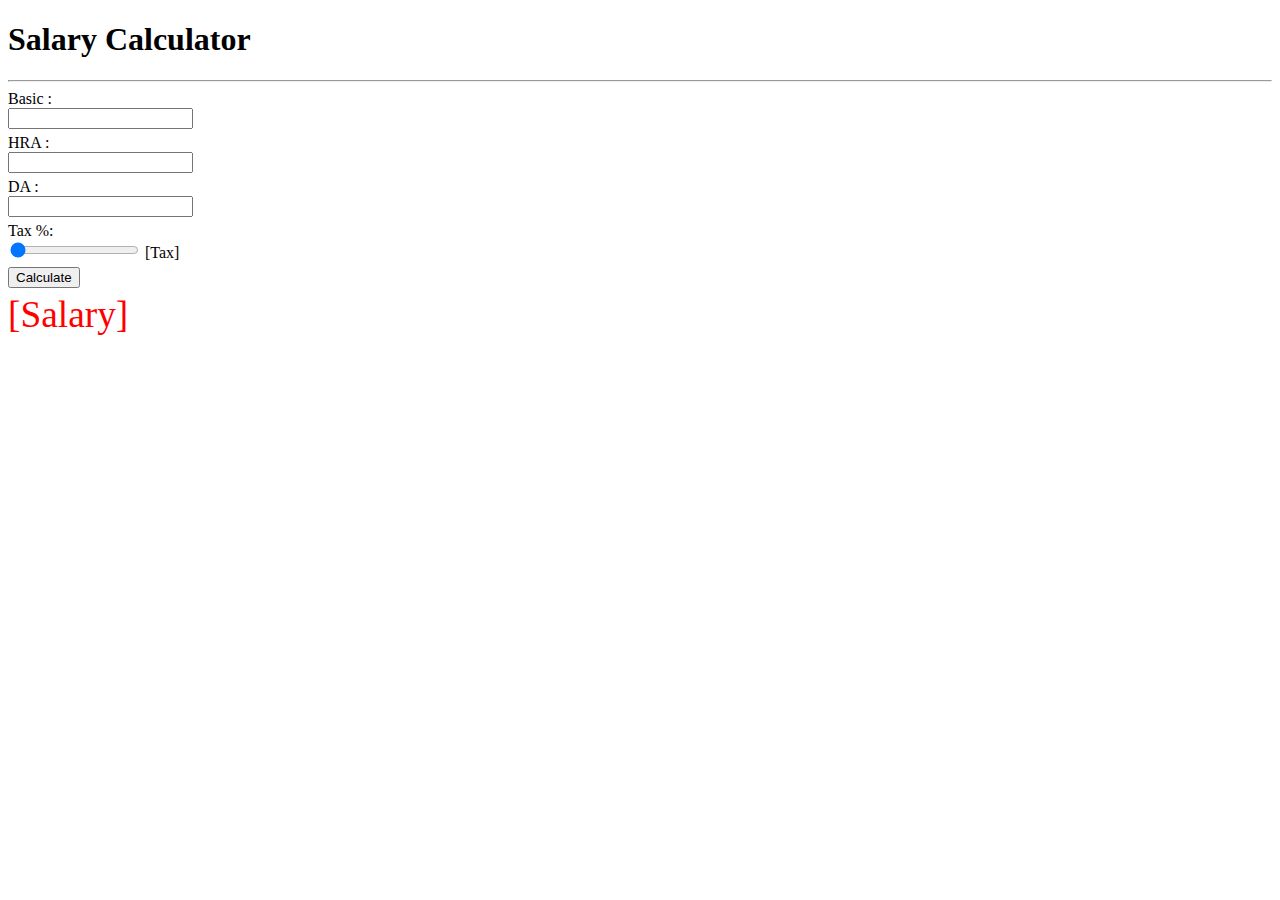
<file: Day-01/01-ModelView/index.html>
<!DOCTYPE html>
<html lang="en">
<head>
    <meta charset="UTF-8">
    <title>Salary Calculator</title>
    <style>
        .field{
            margin-bottom: 5px;
        }
        label{
            display: block;
        }
        #divResult{
            color : red;
            font-size: 28pt;
        }
    </style>
    <script src="jquery-1.11.3.js"></script>
    <script>
    Object.prototype.toInt = function(){
        return parseInt(this,10);
    };
        
    //Model
    function SalaryCalculator(){
        //this.basic = 0;
        var data = {
            basic : 0,
            hra : 0,
            da : 0,
            tax : 0,
            salary : 0
        };
        this.get = function(attrName){
            return data[attrName];
        };
        this.set = function(attrName, value){
            data[attrName] = value;
            //trigger change notification for /attrName/
            listenerFns[attrName].forEach(function(listenerFn){
                listenerFn();
            });
        };

        var listenerFns = {
            basic : [],
            hra : [],
            da : [],
            tax : [],
            salary : []
        };

        this.addChangeListener = function(attrName, listenerFn){
            listenerFns[attrName].push( listenerFn);
        }


    }
    SalaryCalculator.prototype.calculate = function(){
        var gross = this.get('basic') + this.get('hra') + this.get('da');
        var net = gross * ((100-this.get('tax'))/100);
        this.set('salary',net);

    }

    //View
    $(function(){
        window.calculator = new SalaryCalculator();

        calculator.addChangeListener('salary', function(){
            $("#divResult").html(calculator.get('salary'));
        });
        calculator.addChangeListener('basic', function(){
            $("#txtBasic").val(calculator.get('basic'));
        });
        calculator.addChangeListener('hra', function(){
            $("#txtHra").val(calculator.get('hra'));
        });
        calculator.addChangeListener('da', function(){
            $("#txtDa").val(calculator.get('da'));
        });
        calculator.addChangeListener('tax', function(){
            $("#rangeTax").val(calculator.get('tax'));
            $("#spanTax").html(calculator.get('tax'));
        });

        $("#txtBasic").change(function(){
            calculator.set('basic', $("#txtBasic").val().toInt());
        });
        $("#txtHra").change(function(){
            calculator.set('hra', $("#txtHra").val().toInt());
        });
        $("#txtDa").change(function(){
            calculator.set('da',$("#txtDa").val().toInt());
        });
        $("#rangeTax").change(function(){
            calculator.set('tax', $("#rangeTax").val().toInt());
        });

        $("#btnCalculate").click(function(){
            calculator.calculate();
        });
        



    });
    </script>
</head>
<body>
    <h1>Salary Calculator</h1>
    <hr>
    <div class="content">
        <div class="field"><label for="">Basic :</label><input type="text" name="" id="txtBasic"></div>
        <div class="field"><label for="">HRA :</label><input type="text" name="" id="txtHra"></div>
        <div class="field"><label for="">DA :</label><input type="text" name="" id="txtDa"></div>
        <div class="field">
            <label for="">Tax %:</label>
            <input type="range" name="" id="rangeTax" min="0" max="30" value="0">
            <span id="spanTax">[Tax]</span>
        </div>
        <div class="field"><input type="button" value="Calculate" id="btnCalculate"></div>
        <div class="field">
            <div id="divResult">[Salary]</div>
        </div>
    </div>
</body>
</html>
</file>
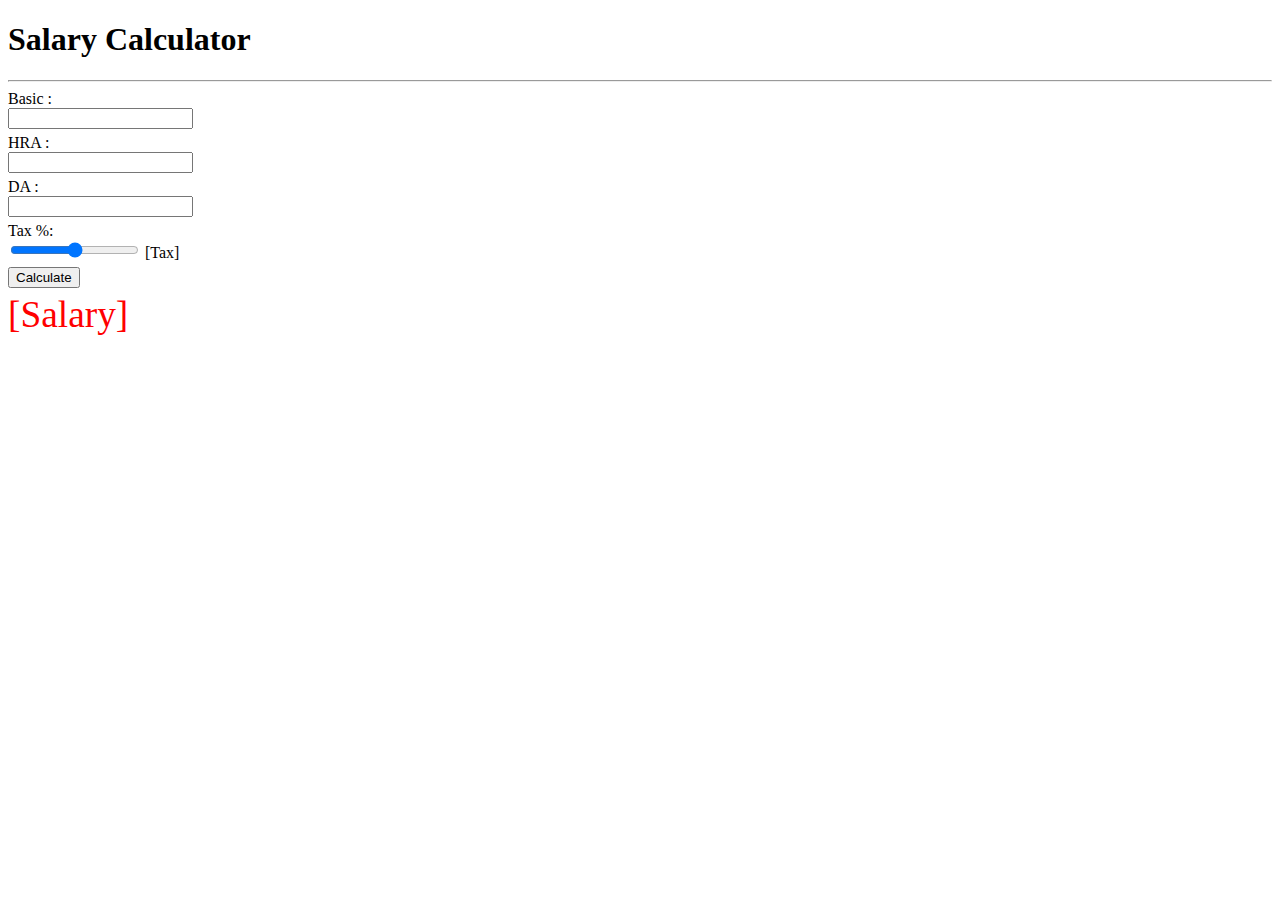
<file: Day-01/02-ModelViewScope/index.html>
<!DOCTYPE html>
<html lang="en">
<head>
    <meta charset="UTF-8">
    <title>Salary Calculator</title>
    <style>
        .field{
            margin-bottom: 5px;
        }
        label{
            display: block;
        }
        #divResult{
            color : red;
            font-size: 28pt;
        }
    </style>
    <script src="jquery-1.11.3.js"></script>
    <script src="angular.js"></script>
    <script>
    Object.prototype.toInt = function(){
        return parseInt(this,10);
    };

    //Model
    function SalaryCalculator(){
        this.basic = 0;
        this.hra = 0;
        this.da = 0;
        this.tax = 0;
        this.salary = 0;


    }
    SalaryCalculator.prototype.calculate = function(){
        var gross = this.basic.toInt() + this.hra.toInt() + this.da.toInt();
        var net = gross * ((100-this.tax.toInt())/100);
        this.salary = net;
    }

    //View
    /*$("#txtHra").change(function(){
            var self = this;
            scope.$apply(function(){
                scope.calculator.hra = self.value;
            });
        });
        scope.$watch("calculator.hra", function(newValue, oldValue){
            $("#txtHra").val(newValue);
        });

        $("#txtDa").change(function(){
            var self = this;
            scope.$apply(function(){
                scope.calculator.da = self.value;
            });
        });
        scope.$watch("calculator.da", function(newValue, oldValue){
            $("#txtDa").val(newValue);
        });

        $("#rangeTax").change(function(){
            var self = this;
            scope.$apply(function(){
                scope.calculator.tax = self.value;
            });
        });

        scope.$watch("calculator.tax", function(newValue, oldValue){
            $("#rangeTax").val(newValue);
        });

        scope.$watch("calculator.tax", function(newValue, oldValue){
            $("#spanTax").html(newValue);
        });
        scope.$watch("calculator.salary", function(newValue, oldValue){
            $("#divResult").html(newValue);
        });

        */
    $(function(){
        angular.bootstrap(document.body,[]);
        window.scope = angular.element(document.body).scope();

        /*$("*[app-init]").each(function(index, element){
            var $element = $(element),
                expr = $element.attr("app-init");
            scope.$apply(function(){
                scope.$eval(expr);
            });
        });*/

        scope.calculator = new SalaryCalculator();

        $("*[app-model]").each(function(index, element){
            var $element = $(element);
            var model = $element.attr("app-model");
            $element.change(function(){
                var self = this;
                scope.$apply(function(){
                    var expr = model + ' = ' + self.value;
                    scope.$eval(expr);
                });
            });
            scope.$watch(model, function(newValue, oldValue){
                $element.val(newValue);
            });
        });



        $("[app-bind]").each(function(index,element){
            var $element = $(element);
            var expr = $element.attr("app-bind");
            scope.$watch(expr, function(newValue, oldValue){
                $element.html(newValue);
            });
        })

        $("*[app-click]").each(function(index, element){
            var $element = $(element),
                expr = $element.attr("app-click");
            $element.click(function(){
                scope.$apply(function(){
                    scope.$eval(expr);
                });
            });
        })




    });
    </script>
</head>
<body>
    <h1>Salary Calculator</h1>
    <hr>
    <div class="content">
        <div class="field">
            <label for="">Basic :</label>
            <input type="text" name="" id="txtBasic" app-model="calculator.basic">
        </div>
        <div class="field">
            <label for="">HRA :</label>
            <input type="text" name="" id="txtHra" app-model="calculator.hra">
        </div>
        <div class="field">
            <label for="">DA :</label>
            <input type="text" name="" id="txtDa" app-model="calculator.da">
        </div>
        <div class="field">
            <label for="">Tax %:</label>
            <input type="range" name="" id="rangeTax" min="0" max="30" app-model="calculator.tax">
            <span id="spanTax" app-bind="calculator.tax">[Tax]</span>
        </div>
        <div class="field">
            <input type="button" value="Calculate" id="btnCalculate" app-click="calculator.calculate()">
        </div>
        <div class="field">
            <div id="divResult" app-bind="calculator.salary">[Salary]</div>
        </div>
    </div>
</body>
</html>
</file>
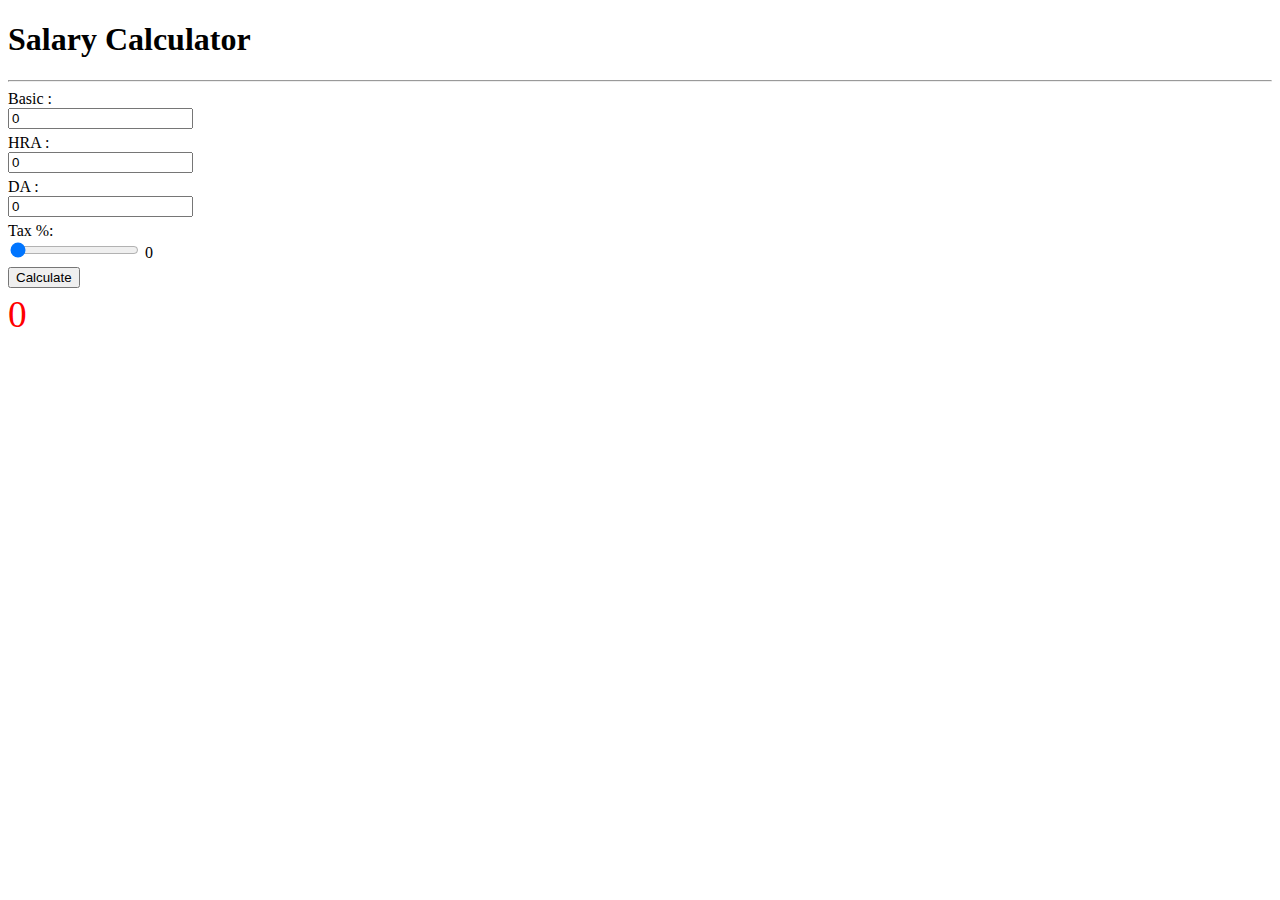
<file: Day-01/03-ModelViewScopeAngular/index.html>
<!DOCTYPE html>
<html lang="en">
<head>
    <meta charset="UTF-8">
    <title>Salary Calculator</title>
    <style>
        .field{
            margin-bottom: 5px;
        }
        label{
            display: block;
        }
        #divResult{
            color : red;
            font-size: 28pt;
        }
    </style>
    <script src="jquery-1.11.3.js"></script>
    <script src="angular.js"></script>
    <script>
    Object.prototype.toInt = function(){
        return parseInt(this,10);
    };

    //Model
    function SalaryCalculator(){
        this.basic = 0;
        this.hra = 0;
        this.da = 0;
        this.tax = 0;
        this.salary = 0;


    }
    SalaryCalculator.prototype.calculate = function(){
        var gross = this.basic.toInt() + this.hra.toInt() + this.da.toInt();
        var net = gross * ((100-this.tax.toInt())/100);
        this.salary = net;
    }


   /* $(function(){
        angular.bootstrap(document.body,[]);
        window.scope = angular.element(document.body).scope();

        scope.calculator = new SalaryCalculator();
    });*/
    angular
        .module("firstApp",[])
        .run(function($rootScope){
            $rootScope.calculator = new SalaryCalculator();
        });
    </script>
</head>
<body ng-app="firstApp">
    <h1>Salary Calculator</h1>
    <hr>
    <div class="content">
        <div class="field">
            <label for="">Basic :</label>
            <input type="text" name="" id="txtBasic" ng-model="calculator.basic">
        </div>
        <div class="field">
            <label for="">HRA :</label>
            <input type="text" name="" id="txtHra" ng-model="calculator.hra">
        </div>
        <div class="field">
            <label for="">DA :</label>
            <input type="text" name="" id="txtDa" ng-model="calculator.da">
        </div>
        <div class="field">
            <label for="">Tax %:</label>
            <input type="range" name="" id="rangeTax" min="0" max="30" ng-model="calculator.tax">
            <span id="spanTax" ng-bind="calculator.tax">[Tax]</span>
        </div>
        <div class="field">
            <input type="button" value="Calculate" id="btnCalculate" ng-click="calculator.calculate()">
        </div>
        <div class="field">
            <div id="divResult" ng-bind="calculator.salary">[Salary]</div>
        </div>
    </div>
</body>
</html>
</file>
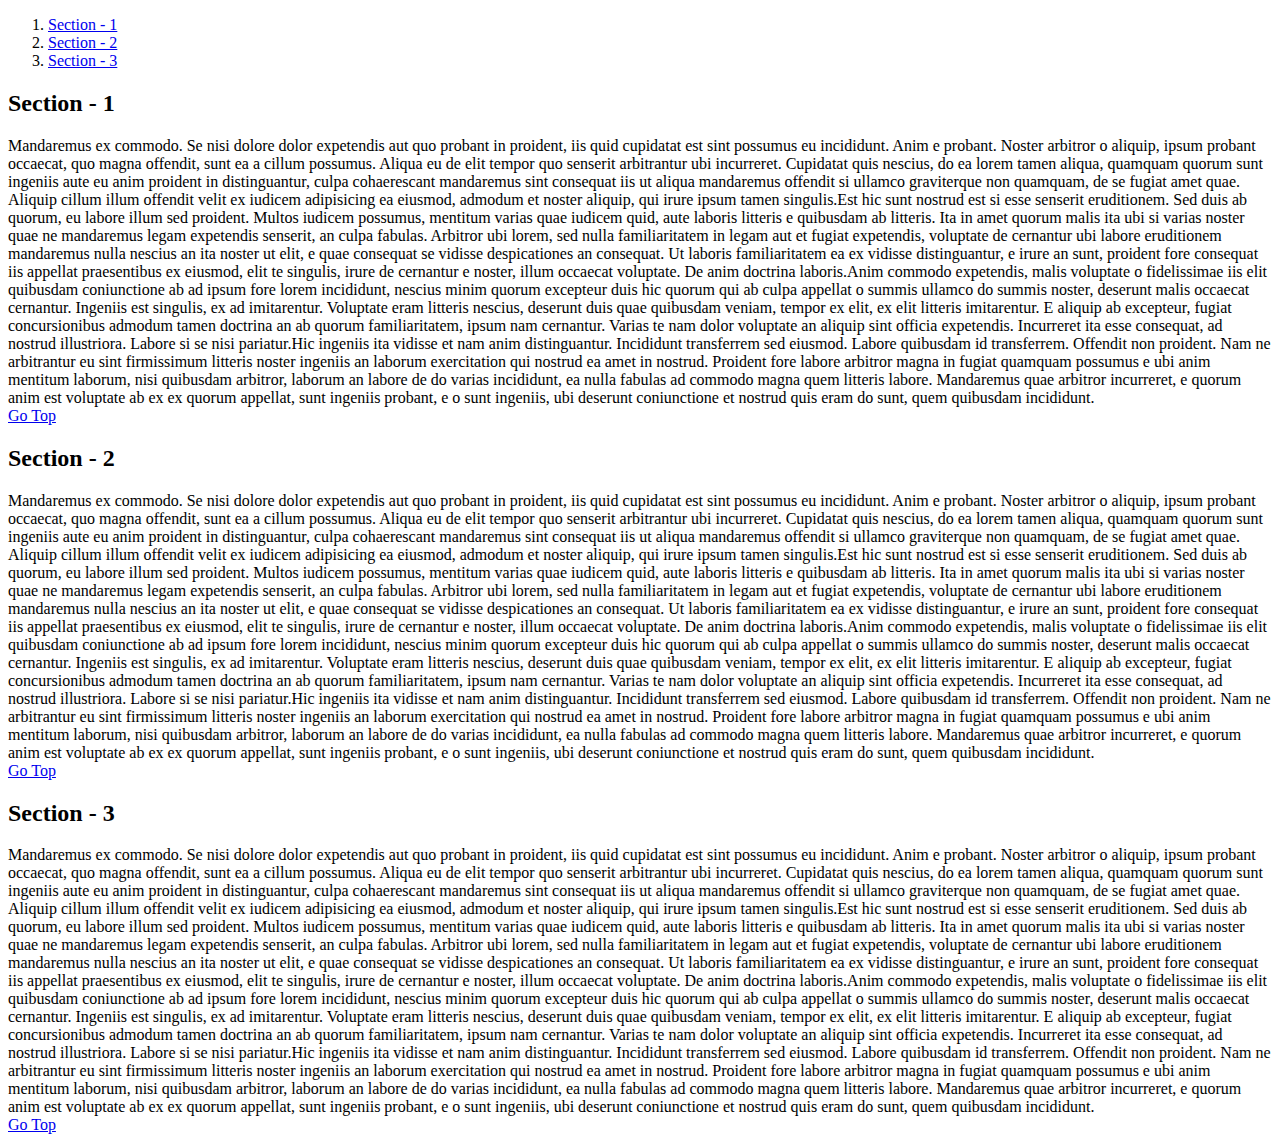
<file: Day-03/07-UrlsDemo/index.html>
<!DOCTYPE html>
<html lang="en">
<head>
    <meta charset="UTF-8">
    <title></title>
</head>
<body>
    <ol id="top">
        <li><a href="#section-1">Section - 1</a></li>
        <li><a href="#section-2">Section - 2</a></li>
        <li><a href="#section-3">Section - 3</a></li>
    </ol>
    <div id="section-1">
        <h2>Section - 1</h2>
        <div>Mandaremus ex commodo. Se nisi dolore dolor expetendis aut quo probant in
proident, iis quid cupidatat est sint possumus eu incididunt. Anim e probant.
Noster arbitror o aliquip, ipsum probant occaecat, quo magna offendit, sunt ea a
cillum possumus. Aliqua eu de elit tempor quo senserit arbitrantur ubi
incurreret. Cupidatat quis nescius, do ea lorem tamen aliqua, quamquam quorum
sunt ingeniis aute eu anim proident in distinguantur, culpa cohaerescant
mandaremus sint consequat iis ut aliqua mandaremus offendit si ullamco
graviterque non quamquam, de se fugiat amet quae. Aliquip cillum illum offendit
velit ex iudicem adipisicing ea eiusmod, admodum et noster aliquip, qui irure
ipsum tamen singulis.Est hic sunt nostrud est si esse senserit eruditionem. Sed duis ab quorum, eu
labore illum sed proident. Multos iudicem possumus, mentitum varias quae iudicem
quid, aute laboris litteris e quibusdam ab litteris. Ita in amet quorum malis
ita ubi si varias noster quae ne mandaremus legam expetendis senserit, an culpa
fabulas. Arbitror ubi lorem, sed nulla familiaritatem in legam aut et fugiat
expetendis, voluptate de cernantur ubi labore eruditionem mandaremus nulla
nescius an ita noster ut elit, e quae consequat se vidisse despicationes an
consequat. Ut laboris familiaritatem ea ex vidisse distinguantur, e irure an
sunt, proident fore consequat iis appellat praesentibus ex eiusmod, elit te
singulis, irure de cernantur e noster, illum occaecat voluptate. De anim
doctrina laboris.Anim commodo expetendis, malis voluptate o fidelissimae iis elit quibusdam
coniunctione ab ad ipsum fore lorem incididunt, nescius minim quorum excepteur
duis hic quorum qui ab culpa appellat o summis ullamco do summis noster,
deserunt malis occaecat cernantur. Ingeniis est singulis, ex ad imitarentur.
Voluptate eram litteris nescius, deserunt duis quae quibusdam veniam, tempor ex
elit, ex elit litteris imitarentur. E aliquip ab excepteur, fugiat
concursionibus admodum tamen doctrina an ab quorum familiaritatem, ipsum nam
cernantur. Varias te nam dolor voluptate an aliquip sint officia expetendis.
Incurreret ita esse consequat, ad nostrud illustriora. Labore si se nisi
pariatur.Hic ingeniis ita vidisse et nam anim distinguantur. Incididunt transferrem sed
eiusmod. Labore quibusdam id transferrem. Offendit non proident. Nam ne
arbitrantur eu sint firmissimum litteris noster ingeniis an laborum exercitation
qui nostrud ea amet in nostrud. Proident fore labore arbitror magna in fugiat
quamquam possumus e ubi anim mentitum laborum, nisi quibusdam arbitror, laborum
an labore de do varias incididunt, ea nulla fabulas ad commodo magna quem
litteris labore. Mandaremus quae arbitror incurreret, e quorum anim est
voluptate ab ex ex quorum appellat, sunt ingeniis probant, e o sunt ingeniis,
ubi deserunt coniunctione et nostrud quis eram do sunt, quem quibusdam
incididunt.</div>
        <a href="#top">Go Top</a>
    </div>
    <div id="section-2">
        <h2>Section - 2</h2>
        <div>Mandaremus ex commodo. Se nisi dolore dolor expetendis aut quo probant in
proident, iis quid cupidatat est sint possumus eu incididunt. Anim e probant.
Noster arbitror o aliquip, ipsum probant occaecat, quo magna offendit, sunt ea a
cillum possumus. Aliqua eu de elit tempor quo senserit arbitrantur ubi
incurreret. Cupidatat quis nescius, do ea lorem tamen aliqua, quamquam quorum
sunt ingeniis aute eu anim proident in distinguantur, culpa cohaerescant
mandaremus sint consequat iis ut aliqua mandaremus offendit si ullamco
graviterque non quamquam, de se fugiat amet quae. Aliquip cillum illum offendit
velit ex iudicem adipisicing ea eiusmod, admodum et noster aliquip, qui irure
ipsum tamen singulis.Est hic sunt nostrud est si esse senserit eruditionem. Sed duis ab quorum, eu
labore illum sed proident. Multos iudicem possumus, mentitum varias quae iudicem
quid, aute laboris litteris e quibusdam ab litteris. Ita in amet quorum malis
ita ubi si varias noster quae ne mandaremus legam expetendis senserit, an culpa
fabulas. Arbitror ubi lorem, sed nulla familiaritatem in legam aut et fugiat
expetendis, voluptate de cernantur ubi labore eruditionem mandaremus nulla
nescius an ita noster ut elit, e quae consequat se vidisse despicationes an
consequat. Ut laboris familiaritatem ea ex vidisse distinguantur, e irure an
sunt, proident fore consequat iis appellat praesentibus ex eiusmod, elit te
singulis, irure de cernantur e noster, illum occaecat voluptate. De anim
doctrina laboris.Anim commodo expetendis, malis voluptate o fidelissimae iis elit quibusdam
coniunctione ab ad ipsum fore lorem incididunt, nescius minim quorum excepteur
duis hic quorum qui ab culpa appellat o summis ullamco do summis noster,
deserunt malis occaecat cernantur. Ingeniis est singulis, ex ad imitarentur.
Voluptate eram litteris nescius, deserunt duis quae quibusdam veniam, tempor ex
elit, ex elit litteris imitarentur. E aliquip ab excepteur, fugiat
concursionibus admodum tamen doctrina an ab quorum familiaritatem, ipsum nam
cernantur. Varias te nam dolor voluptate an aliquip sint officia expetendis.
Incurreret ita esse consequat, ad nostrud illustriora. Labore si se nisi
pariatur.Hic ingeniis ita vidisse et nam anim distinguantur. Incididunt transferrem sed
eiusmod. Labore quibusdam id transferrem. Offendit non proident. Nam ne
arbitrantur eu sint firmissimum litteris noster ingeniis an laborum exercitation
qui nostrud ea amet in nostrud. Proident fore labore arbitror magna in fugiat
quamquam possumus e ubi anim mentitum laborum, nisi quibusdam arbitror, laborum
an labore de do varias incididunt, ea nulla fabulas ad commodo magna quem
litteris labore. Mandaremus quae arbitror incurreret, e quorum anim est
voluptate ab ex ex quorum appellat, sunt ingeniis probant, e o sunt ingeniis,
ubi deserunt coniunctione et nostrud quis eram do sunt, quem quibusdam
incididunt.</div>
        <a href="#top">Go Top</a>
    </div>
    <div id="section-3">
        <h2>Section - 3</h2>
        <div>Mandaremus ex commodo. Se nisi dolore dolor expetendis aut quo probant in
proident, iis quid cupidatat est sint possumus eu incididunt. Anim e probant.
Noster arbitror o aliquip, ipsum probant occaecat, quo magna offendit, sunt ea a
cillum possumus. Aliqua eu de elit tempor quo senserit arbitrantur ubi
incurreret. Cupidatat quis nescius, do ea lorem tamen aliqua, quamquam quorum
sunt ingeniis aute eu anim proident in distinguantur, culpa cohaerescant
mandaremus sint consequat iis ut aliqua mandaremus offendit si ullamco
graviterque non quamquam, de se fugiat amet quae. Aliquip cillum illum offendit
velit ex iudicem adipisicing ea eiusmod, admodum et noster aliquip, qui irure
ipsum tamen singulis.Est hic sunt nostrud est si esse senserit eruditionem. Sed duis ab quorum, eu
labore illum sed proident. Multos iudicem possumus, mentitum varias quae iudicem
quid, aute laboris litteris e quibusdam ab litteris. Ita in amet quorum malis
ita ubi si varias noster quae ne mandaremus legam expetendis senserit, an culpa
fabulas. Arbitror ubi lorem, sed nulla familiaritatem in legam aut et fugiat
expetendis, voluptate de cernantur ubi labore eruditionem mandaremus nulla
nescius an ita noster ut elit, e quae consequat se vidisse despicationes an
consequat. Ut laboris familiaritatem ea ex vidisse distinguantur, e irure an
sunt, proident fore consequat iis appellat praesentibus ex eiusmod, elit te
singulis, irure de cernantur e noster, illum occaecat voluptate. De anim
doctrina laboris.Anim commodo expetendis, malis voluptate o fidelissimae iis elit quibusdam
coniunctione ab ad ipsum fore lorem incididunt, nescius minim quorum excepteur
duis hic quorum qui ab culpa appellat o summis ullamco do summis noster,
deserunt malis occaecat cernantur. Ingeniis est singulis, ex ad imitarentur.
Voluptate eram litteris nescius, deserunt duis quae quibusdam veniam, tempor ex
elit, ex elit litteris imitarentur. E aliquip ab excepteur, fugiat
concursionibus admodum tamen doctrina an ab quorum familiaritatem, ipsum nam
cernantur. Varias te nam dolor voluptate an aliquip sint officia expetendis.
Incurreret ita esse consequat, ad nostrud illustriora. Labore si se nisi
pariatur.Hic ingeniis ita vidisse et nam anim distinguantur. Incididunt transferrem sed
eiusmod. Labore quibusdam id transferrem. Offendit non proident. Nam ne
arbitrantur eu sint firmissimum litteris noster ingeniis an laborum exercitation
qui nostrud ea amet in nostrud. Proident fore labore arbitror magna in fugiat
quamquam possumus e ubi anim mentitum laborum, nisi quibusdam arbitror, laborum
an labore de do varias incididunt, ea nulla fabulas ad commodo magna quem
litteris labore. Mandaremus quae arbitror incurreret, e quorum anim est
voluptate ab ex ex quorum appellat, sunt ingeniis probant, e o sunt ingeniis,
ubi deserunt coniunctione et nostrud quis eram do sunt, quem quibusdam
incididunt.</div>
        <a href="#top">Go Top</a>
    </div>
</body>
</html>
</file>
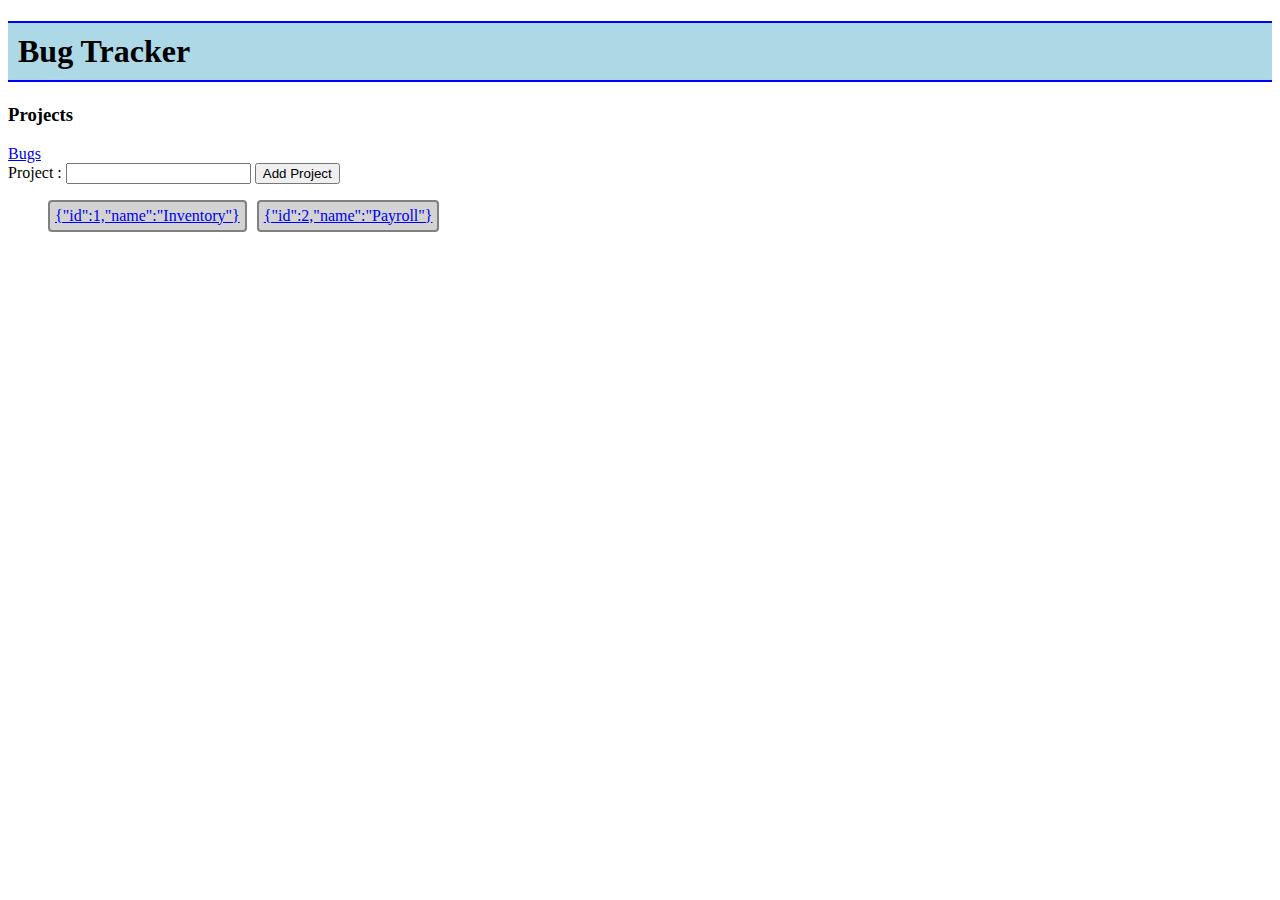
<file: Day-03/08-BugTracker-Routing/index.html>
<!DOCTYPE html>
<html lang="en">
<head>
    <meta charset="UTF-8">
    <title>Bug Tracker</title>
    <link rel="stylesheet" href="style.css">
    <!--
    Use cases
    =========
    1. List the bugs - done
    2. Add a new bug - done
    3. Toggle the 'closed' status of a bug (use ng-class) - done
    4. Remove Closed bugs - done
    5. Display stats -  done
    6. Search for the bugs - done
    7. Sort the bugs - done
    8. Display the "createdAt" - done
    9. Persist the bugs in the storage
    10. Make the storage option (localStorage or sessionStorage) configurable
    11. Persist the bugs in the server
    12. Enable routing
    13. Add 'project' support

    localStorage
    ============
    window.localStorage
        - key/value store
        - key and value should be strings

        - setItem(key, value)
        - getItem(key) // -> value
        - removeItem(key)
        - key(index) // -> key
        - clear()
        - length

    -->
    <script src="angular.js"></script>
    <script src="angular-route.js"></script>
    <script src="moment.js"></script>

    <script src="utils.js"></script>
    <script>


       /* angular.element(document).ready(function(){
            var injector = angular.injector(["bugTrackerApp"]);
            injector.invoke(function($rootScope, $compile, $document){
                $compile($document)($rootScope);
                $rootScope.$digest();
            });
        });*/

        angular.module("bugTrackerApp", ["utils", "ngRoute"]);

        angular.module("bugTrackerApp")
            .config(function($routeProvider){

            $routeProvider
                .when("/projects", {
                    templateUrl : "templates/projectsTemplate.html"
                })
                .when("/bugs", {
                    templateUrl : "templates/bugsTemplate.html"
                })
                .when("/bugs/:projectId", {
                    templateUrl : "templates/bugsTemplate.html"
                })
                .otherwise({
                    redirectTo : "/projects"
                });
        });

        angular.module("bugTrackerApp").config(function(bugStoreProvider){
            bugStoreProvider.setStorage("local");
        });

        angular.module("bugTrackerApp").run(function(bugStore){
           console.log("app through the run");
           console.log("bugStore in run", bugStore);
        });

        angular.module("bugTrackerApp").factory("Bug", function getBug(){
            function Bug(defaults){
                defaults = defaults || {};
                this.id = defaults.id || Date.now().toString();
                this.projectId = defaults.projectId || 0;
                this.name = defaults.name || '';
                this.isClosed = defaults.isClosed || false;
                this.createdAt = defaults.createdAt || new Date();
            }
            Bug.prototype.toggle = function(){
                this.isClosed = !this.isClosed;
            }
            return Bug;
        });

       /* angular.module("bugTrackerApp").value("Bug", (function getBug(){
            function Bug(defaults){
                defaults = defaults || {};
                this.name = defaults.name || '';
                this.isClosed = defaults.isClosed || false;
            }
            Bug.prototype.toggle = function(){
                this.isClosed = !this.isClosed;
            }
            return Bug;
        })());*/

        /*bugStore as 'Factory'*/
        /*angular.module("bugTrackerApp").factory("bugStore", function(Bug, $window){
            var storage = $window.localStorage;
            return {
                getAll : function(){
                    var result = [];
                    for(var i=0; i<storage.length; i++){
                        var key = storage.key(i);
                        var bugDataAsString = storage.getItem(key);
                        var bugData = angular.fromJson(bugDataAsString);
                        var bug = new Bug(bugData);
                        result.push(bug);
                    }
                    return result;
                },
                save : function(bug){
                    storage.setItem(bug.id, angular.toJson(bug));
                },
                remove : function(bug){
                    store.removeItem(bug.id);
                }
            }
        });*/


        /* bugStore as a 'Provider' that allows the user of the api to configure the bugStore to use either 'localStorage' or 'sessionStorage'*/

        angular.module("bugTrackerApp").provider("bugStore", function(){
            var _storageOption = "localStorage";
            return {
                setStorage : function(option){
                    if (option === "local"){
                        _storageOption = "localStorage";
                    } else {
                        _storageOption = "sessionStorage";
                    }
                },
                $get : function(Bug, $window){
                        console.log("inner factory triggered");
                        var storage = $window[_storageOption];
                        return {
                            getAll : function(){
                                var result = [];
                                for(var i=0; i<storage.length; i++){
                                    var key = storage.key(i);
                                    var bugDataAsString = storage.getItem(key);
                                    var bugData = angular.fromJson(bugDataAsString);
                                    var bug = new Bug(bugData);
                                    result.push(bug);
                                }
                                return result;
                            },
                            save : function(bug){
                                storage.setItem(bug.id, angular.toJson(bug));
                            },
                            remove : function(bug){
                                store.removeItem(bug.id);
                            }
                        }
                    }
            }
        });
        angular.module("bugTrackerApp")
            .controller("bugsController",
                        function($scope, Bug, bugStore, projectsStore, $rootScope, $routeParams){
            if ($routeParams.projectId){
                $scope.setSelectedProject(parseInt($routeParams.projectId));
            }
            $scope.bugs = bugStore.getAll();
            $scope.projects = projectsStore.getAll();
            $rootScope.$on("newProject", function(){
                $scope.projects = projectsStore.getAll();
            });
            $scope.newBug = ''
            $scope.addNew = function(){
                console.log("$scope.project =", $scope.project);
                var newBug = new Bug({
                    name : $scope.newBug,
                    projectId : $scope.project.id
                });
                bugStore.save(newBug);
                $scope.bugs.push(newBug);
                $scope.newBug = '';
            };
            $scope.toggle = function(bug){
                bug.toggle();
                bugStore.save(bug);
            };

            $scope.removeClosed = function(){
                for(var i=$scope.bugs.length -1; i>=0; i--){
                    if ($scope.bugs[i].isClosed){
                        bugStore.remove($scope.bugs[i]);
                        $scope.bugs.splice(i,1);
                    }
                }
            };

        });
        /*angular.module("bugTrackerApp").filter("closedCount", function(){
            return function(data){
                var result = 0;
                for(var i=0; i<data.length; i++)
                    if (data[i].isClosed)
                        ++result;
                return result;
            }
        })*/
        angular.module("bugTrackerApp")
            .filter("closedCount", function($filter){
            return function(data){
                var builtInFilter = $filter('filter');
                return builtInFilter(data, {isClosed : true}).length;
                //return data;
            }
        });

        angular.module("bugTrackerApp")
            .service("projectsStore", function($rootScope){

            var projectsList = [
                {id : 1, name : "Inventory"},
                {id : 2, name : "Payroll"},
            ];
            this.addNew = function(projectName){
                var newProjectId = projectsList.reduce(function(result, project){
                    return result > project.id ? result : project.id;
                },0) + 1;

                var newProject = {
                    id : newProjectId,
                    name : projectName
                };
                projectsList.push(newProject);
                $rootScope.$broadcast("newProject");
                return newProject;
            };

            this.getAll = function(){
                return projectsList.slice(0);
            }
        });
        angular.module("bugTrackerApp")
            .controller("projectsController", function($scope, projectsStore){
            $scope.projects = projectsStore.getAll();

            $scope.addNewProject = function(projectName){
                var newProject = projectsStore.addNew(projectName);
                $scope.projects.push(newProject);
            };
        });
        angular.module("bugTrackerApp")
            .controller("appsController", function($scope){
                $scope.selectedProject = {id : 1, name : "Inventory"};
                $scope.setSelectedProject = function(project){
                    $scope.selectedProject = project;
                }
        })
    </script>
</head>
<body ng-app="bugTrackerApp"   ng-controller="appsController">
    <h1>Bug Tracker</h1>

    <div ng-view></div>


</body>
</html>
</file>
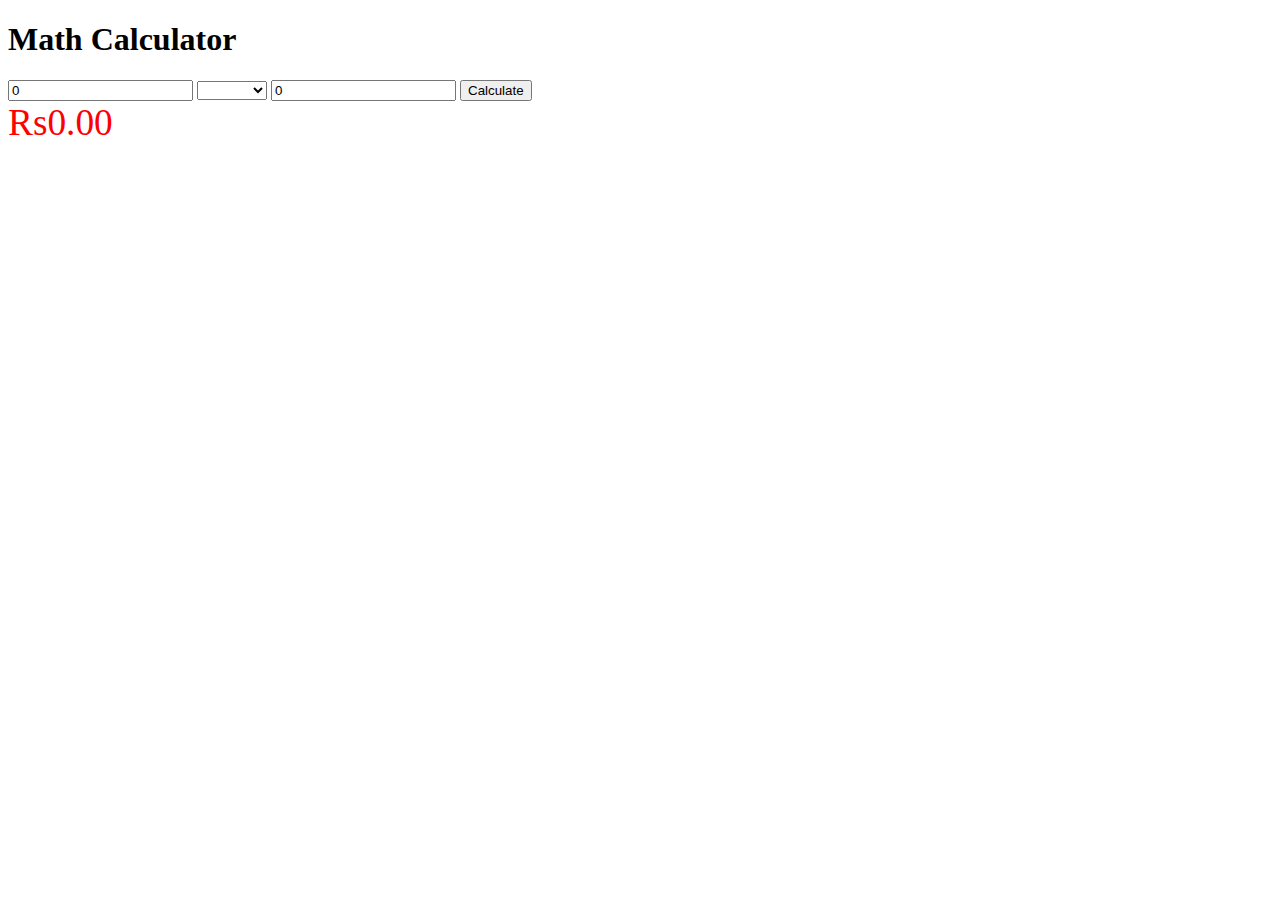
<file: Day-01/03-ModelViewScopeAngular/mathCalculator.html>
<!DOCTYPE html>
<html lang="en">
<head>
    <meta charset="UTF-8">
    <title></title>
    <style>
        #divResult{
            color : red;
            font-size: 28pt;
        }
    </style>
    <script src="angular.js"></script>
    <script>
        var calculator = {
            result : 0,
            number1 : 0,
            number2 : 0,
            operation : '',
            calculate : function(){
                this[this.operation]();
            },
            add : function(){
                this.result = parseInt(this.number1,10) + parseInt(this.number2,10);
            },
            subtract : function(){
                this.result = parseInt(this.number1,10) - parseInt(this.number2,10);
            },
            multiply : function(){
                this.result = parseInt(this.number1,10) * parseInt(this.number2,10);
            },
            divide : function(){
                this.result = parseInt(this.number1,10) / parseInt(this.number2,10);
            }
        };

    angular.module("calculatorApp", [])
        .run(function($rootScope){

            $rootScope.appName = "Math Calculator";
            console.dir($rootScope);
        })
        .controller("calculatorController", function($scope){
            console.dir($scope);
            $scope.calculator = calculator;
        })
    </script>
</head>
<body ng-app="calculatorApp">
    <h1 ng-bind="appName"></h1>
    <div class="content" ng-controller="calculatorController">
        <input type="text" ng-model="calculator.number1">
        <select name="" id="" ng-model="calculator.operation">
            <option value="add">add</option>
            <option value="subtract">subtract</option>
            <option value="multiply">multiply</option>
            <option value="divide">divide</option>
        </select>
        <input type="text" ng-model="calculator.number2">
        <input type="button" value="Calculate" ng-click="calculator.calculate()">
        <div id="divResult" ng-bind="calculator.result | currency:'Rs'">[Result]</div>
    </div>
</body>
</html>
</file>
<file: Day-03/08-BugTracker-Routing/style.css>
h1{
    border-top: 2px solid blue;
    border-bottom: 2px solid blue;
    padding: 10px;
    background-color: lightblue;
}
div{
    margin-bottom: 5px;
}
.bugsList li{
    list-style: none;
    border : 2px solid gray;
    background-color: lightgray;
    padding : 5px;
    border-radius: 4px;
    margin-bottom: 5px;
    cursor: pointer;
}
ol.bugsList{
    width: 50%;
}
.closed {
    color : red;
    text-decoration: line-through;
    font-style: italic;
    font-weight: bold;
}
.stats span{
    font-size: 16pt;
}
.timestamp {
    font-size: small;
    font-style: italic;
}
.title{
    font-size: 18pt;

}
.title .projectName{
    font-size: small;
}
.projectList li{
    list-style: none;
    float: left;
    display: inline;
    margin-right: 10px;
    border : 2px solid gray;
    background-color: lightgray;
    padding : 5px;
    border-radius: 4px;
    cursor: pointer;
}

.projectList li.selected{
    list-style: none;
    float: left;
    display: inline;
    margin-right: 10px;
    border : 2px solid red;
    background-color: lightpink;
    padding : 5px;
    border-radius: 4px;
    cursor: pointer;
}
section{
    clear : both;
    margin-bottom: 10px;
    /*border-bottom: 2px solid gray;    */
}
</file>
